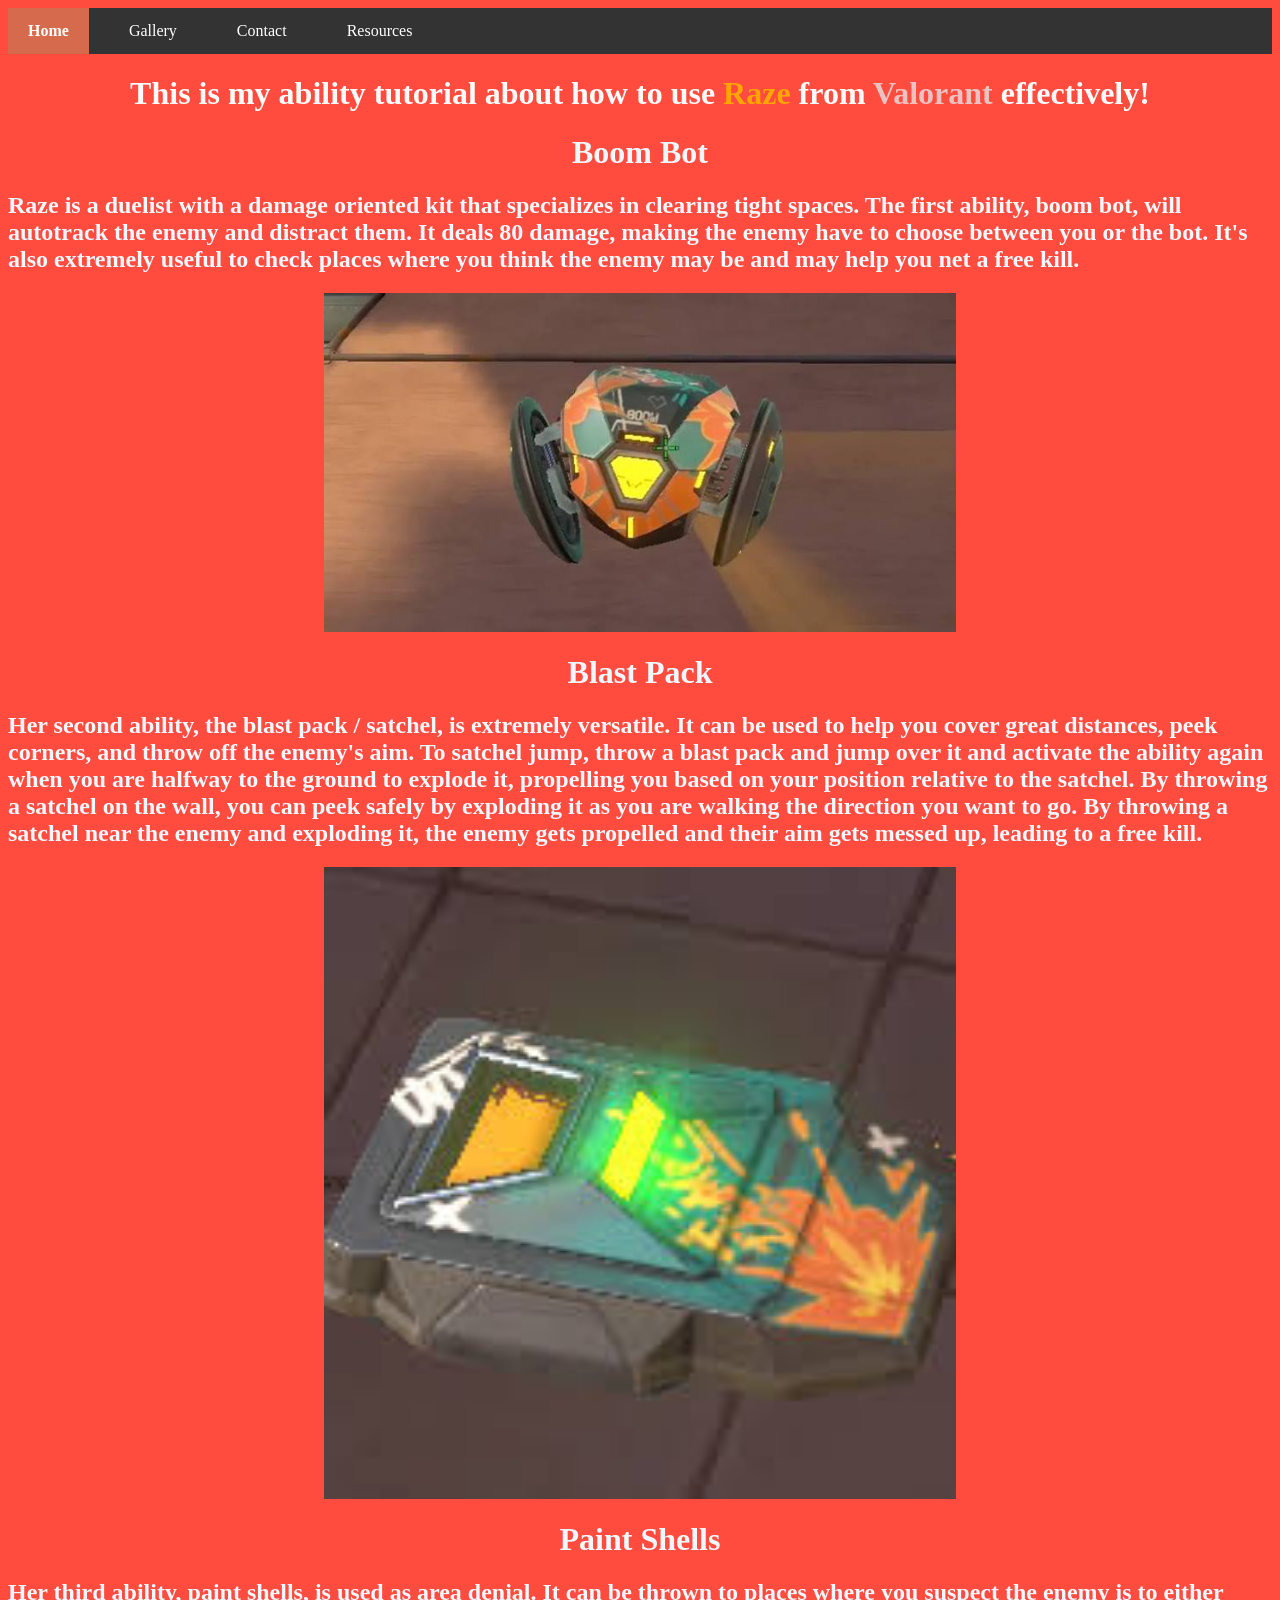
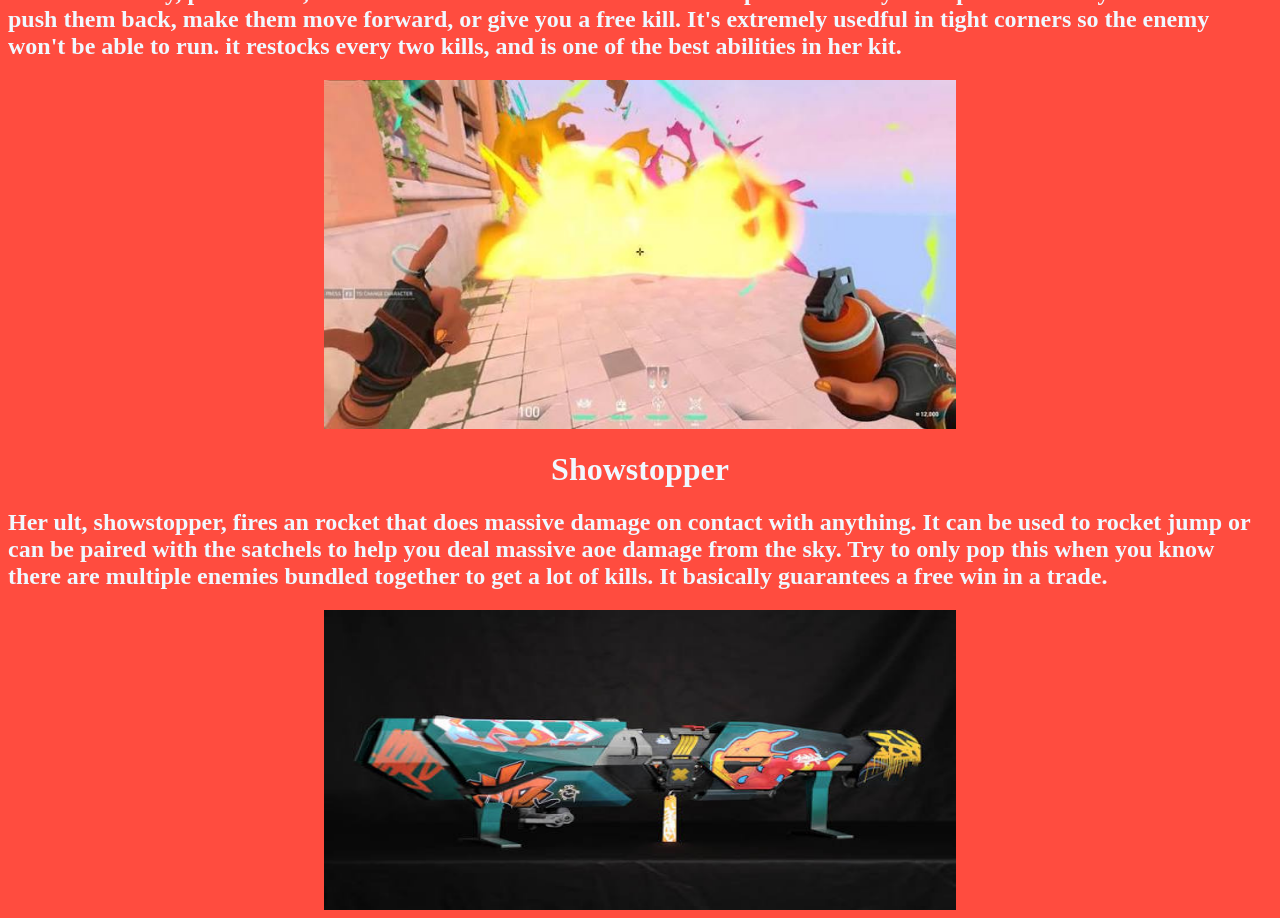
<file: index.html>
<!DOCTYPE html>
<html lang="en">
<head>
    <meta charset="UTF-8">
    <meta name="viewport" content="width=device-width, initial-scale=1.0">
    <title>Document</title>
    <link rel="stylesheet" href="style.css">
</head>
<body>
    <nav>
        <ul>
            <li><a class="active" href="index.html">Home</a></li>
            <li><a href="gallery.html">Gallery</a></li>
            <li><a href="contact.html">Contact</a></li>
            <li><a href="resources.html">Resources</a></li>
        </ul>
    </nav>
    <main>
    <h1 style="color: rgb(251, 251, 251); text-align: center;">This is my ability tutorial about how to use
        <span style="color:orange;">Raze</span> from <span style="color: rgb(235, 194, 194);"
    >Valorant</span> effectively!</h1>
    <h1 style="color: aliceblue; text-align: center;">Boom Bot</h1>
    <h2 style="color: aliceblue;"> Raze is a duelist with a damage oriented kit that specializes in 
        clearing tight spaces. The first ability, boom bot, will autotrack the enemy and 
        distract them. It deals 80 damage, making the enemy have to choose between you or the bot. It's also
    extremely useful to check places where you think the enemy may be and may help you net a free kill.</h2>
    <img src="images/boom bot.jpe" class="center-img">
    <h1 style="color: aliceblue; text-align: center;">Blast Pack</h1>
    <h2 style="color: aliceblue;">Her second ability, the blast pack / satchel, is extremely versatile.
        It can be used to help you cover great distances, peek corners, and throw off the enemy's aim. To satchel jump, throw a blast pack and jump over it
    and activate the ability again when you are halfway to the ground to explode it, propelling you based on your position
relative to the satchel. By throwing a satchel on the wall, you can peek safely
by exploding it as you are walking the direction you want to go. By throwing a satchel near the enemy and exploding it,
the enemy gets propelled and their aim gets messed up, leading to a free kill.</h2>
<img src="images/blastpack.jpe" class="center-img">
<h1 style="color: aliceblue; text-align: center;">Paint Shells</h1>
<h2 style="color: aliceblue;">Her third ability, paint shells, is used as area denial. It can be thrown to places where you suspect the enemy is
    to either push them back, make them move forward, or give you a free kill. It's extremely usedful in tight corners
    so the enemy won't be able to run.
    it restocks every two kills, and is one of the best abilities in her kit.</h2>
    <img src="images/paintshells.jpe" class="center-img">
<h1 style="color: aliceblue; text-align: center;">Showstopper</h1>
<h2 style="color: aliceblue;"> Her ult, showstopper, fires an rocket that does massive damage on contact with anything.
It can be used to rocket jump or can be paired with the satchels to help you deal massive aoe damage
from the sky. Try to only pop this when you know there are multiple enemies bundled together to get
a lot of kills. It basically guarantees a free win in a trade. </h2>
<img src="images/showstopper.jpe" class="center-img" height="300" width="800">
    </main>
</body>
</html
</file>
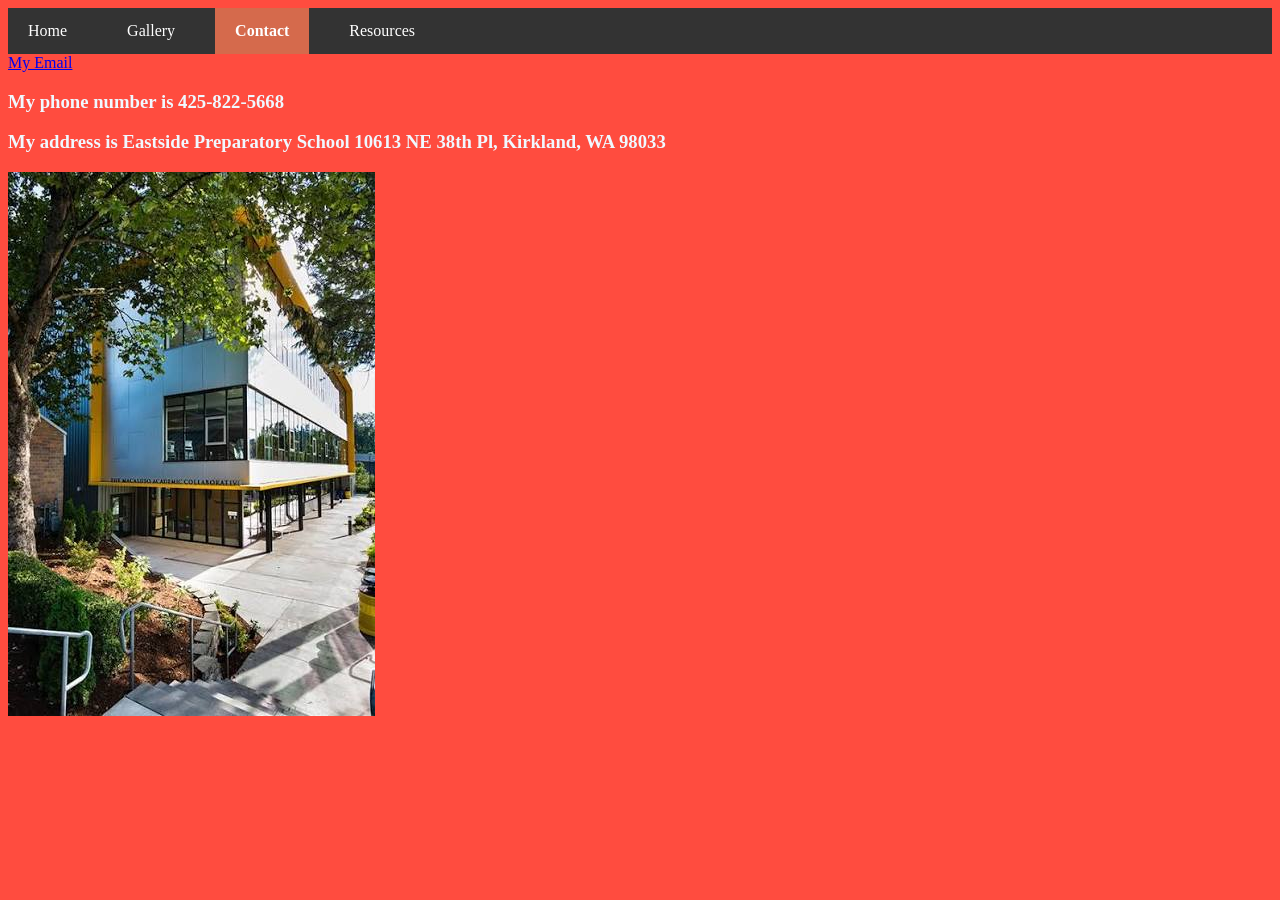
<file: contact.html>
<!DOCTYPE html>
<html lang="en">
<head>
    <meta charset="UTF-8">
    <meta name="viewport" content="width=device-width, initial-scale=1.0">
    <title>Document</title>
    <link rel="stylesheet" href="style.css">
</head>
<body>
    <nav>
        <ul>
            <li><a href="index.html">Home</a></li>
            <li><a href="gallery.html">Gallery</a></li>
            <li><a class="active" href="contact.html">Contact</a></li>
            <li><a href="resources.html">Resources</a></li>
        </ul>
    </nav>
    <a href="mailto:info@eastsideprep.org" target="_top">My Email</a>
    <h3 style="color: aliceblue;">My phone number is 425-822-5668</h3>
    <h3 style="color: aliceblue;">My address is Eastside Preparatory School 10613 NE 38th Pl, Kirkland, WA 98033</h3>
    <img src="images/EPS.jpe">
</body>
</html>
</file>
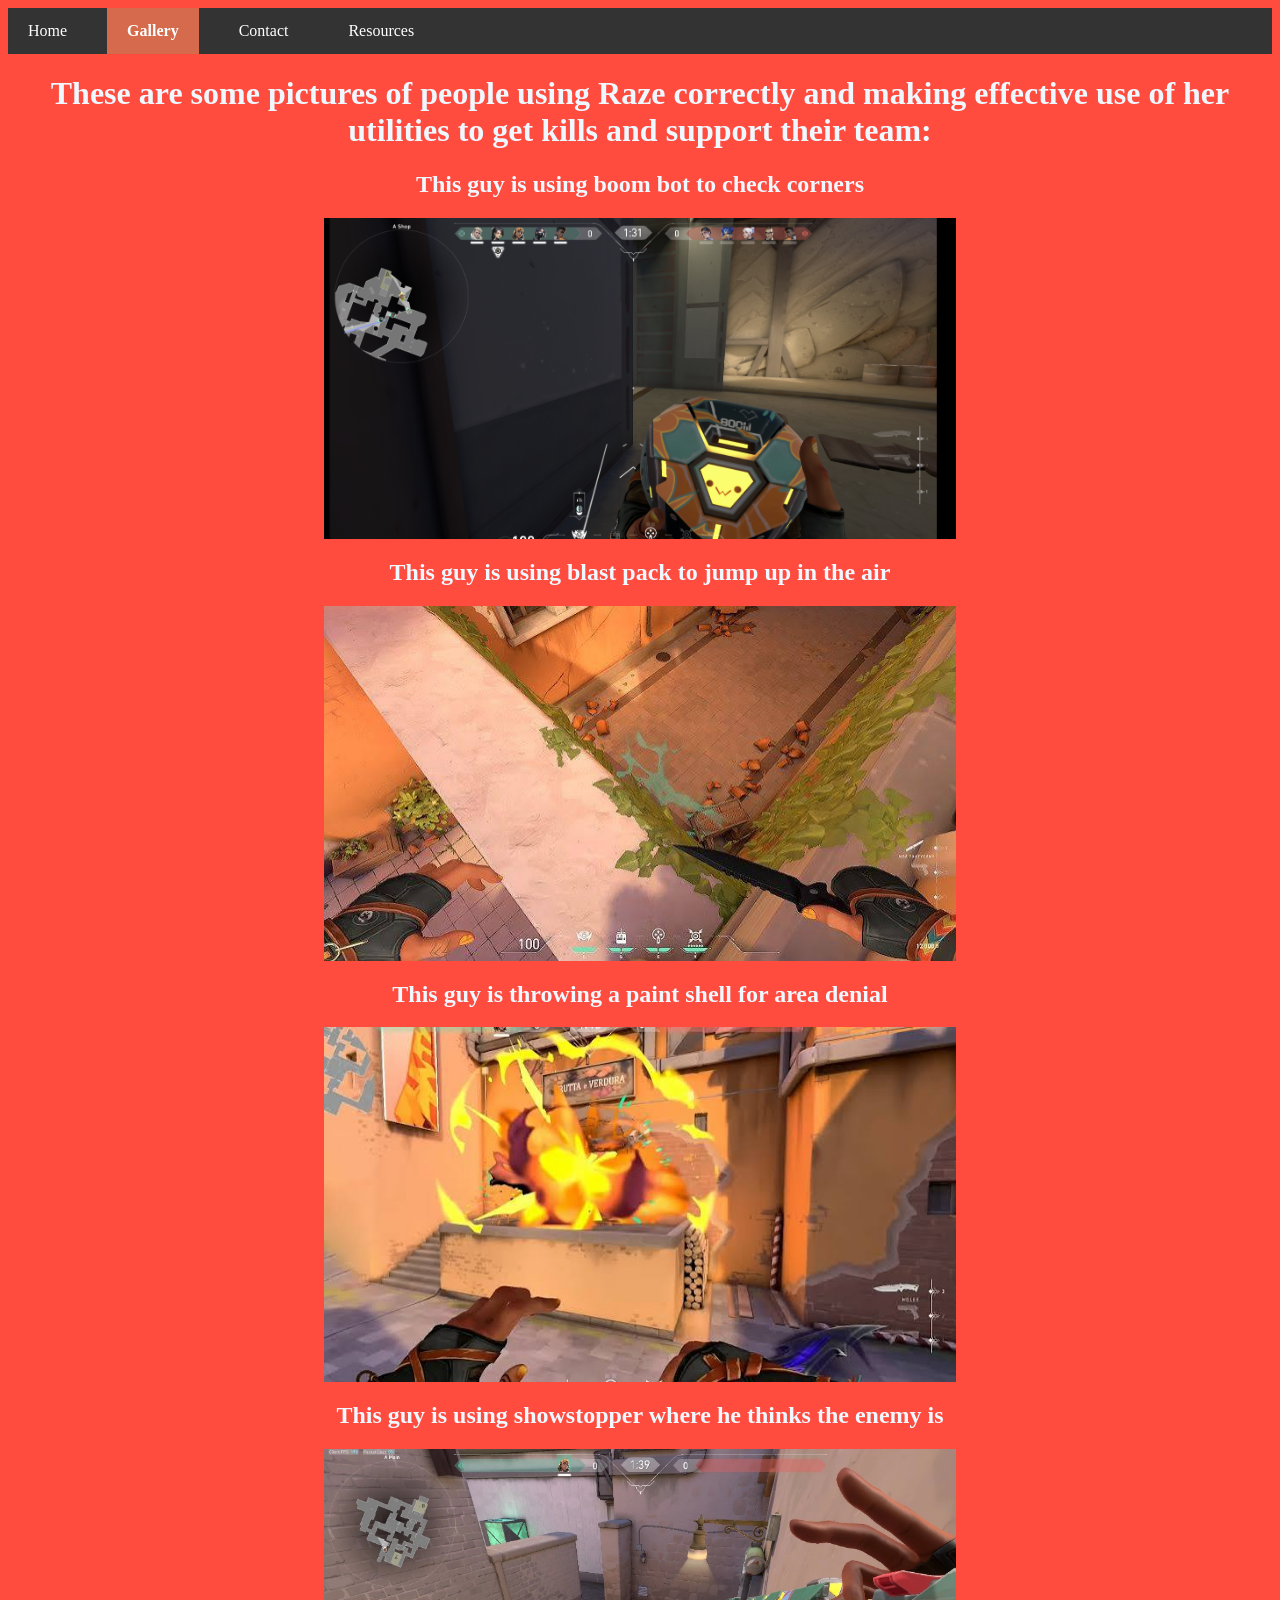
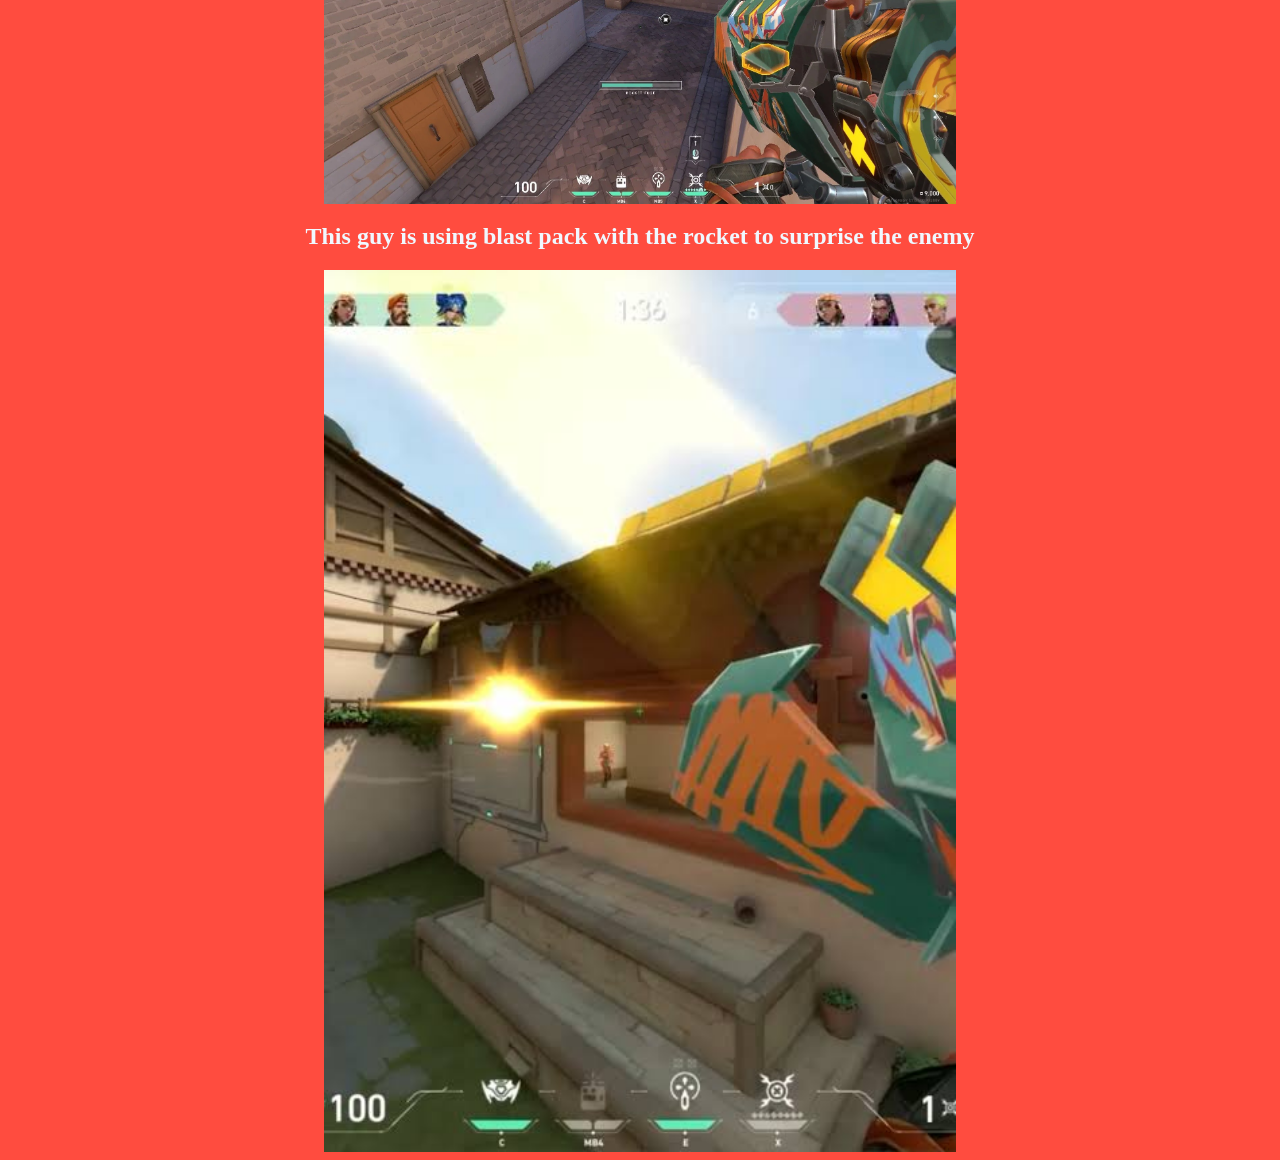
<file: gallery.html>
<!DOCTYPE html>
<html lang="en">
<head>
    <meta charset="UTF-8">
    <meta name="viewport" content="width=device-width, initial-scale=1.0">
    <title>Document</title>
    <link rel="stylesheet" href="style.css">
</head>
<body>
    <nav>
        <ul>
            <li><a href="index.html">Home</a></li>
            <li><a class="active" href="gallery.html">Gallery</a></li>
            <li><a href="contact.html">Contact</a></li>
            <li><a href="resources.html">Resources</a></li>
        </ul>
    </nav>
    <h1 style="color: aliceblue; text-align: center;">These are some pictures of people using Raze 
        correctly and making effective use of
        her utilities to get kills and support their team:
    </h1>
    <h2 style="color: aliceblue; text-align: center;">This guy is using boom bot to check corners</h2>
    <img src="images/me.png" alt="using boom bot to check corners" class="center-img">
    <h2 style="color: aliceblue; text-align: center;">This guy is using blast pack to jump up in the air</h2>
    <img src="images/blastign.jpe" class="center-img">
    <h2 style="color: aliceblue; text-align: center;">This guy is throwing a paint shell for area denial</h2>
    <img src="images/painttt.jpe" class="center-img">
    <h2 style="color: aliceblue; text-align: center;">This guy is using showstopper where he thinks the enemy is</h2>
    <img src="images/showstooppeprer.webp" class="center-img">
    <h2 style="color: aliceblue; text-align: center;"> This guy is using blast pack with the rocket to surprise the enemy</h2>
    <img src="images/rocket jjump.jpe" class="center-img">
</body>
</html>
</file>
<file: style.css>
nav {
        background-color: #333;
        }
        nav ul {
        list-style-type: none;
        margin: 0;
        padding: 0;
        display: flex;
        }
        nav li {
        margin-right: 20px;
        }
        nav a {
        color: white;
        text-decoration: none;
        padding: 14px 20px;
        display: block;
        }
        /* Hover effect */
        nav a:hover {
        background-color: #575757;
        }
        /* Active (current page) link */
        nav a.active {
        background-color: #d56a4c;  /* a green highlight */
        font-weight: bold;          /* make it stand out */
        }
        body {
            background-color: #ff4c3f;
        }
    .center-img {
        display: block;
        margin-left: auto;
        margin-right: auto;
        width: 50%;
    }
</file>
